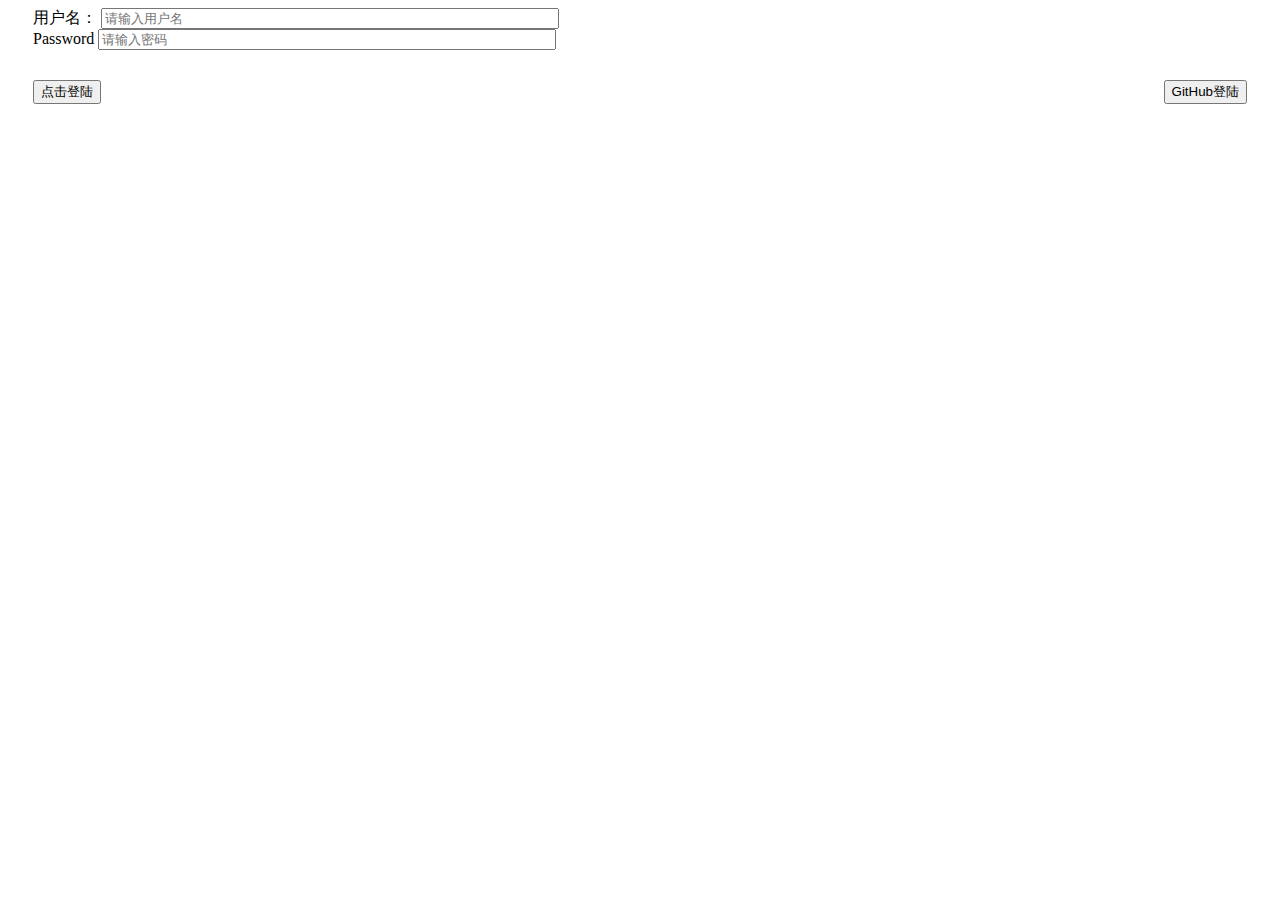
<file: src/main/resources/templates/login.html>
<!DOCTYPE html>
<html lang="en" xmlns:th="http://www.thymeleaf.org">
<head>
    <meta charset="UTF-8">
    <title>小新社区</title>
    <link th:href="@{webjars/bootstrap/4.4.1-1/css/bootstrap.min.css}" rel="stylesheet">
    <script th:src="@{webjars/jquery/3.4.0/jquery.js}"></script>
    <script th:src="@{webjars/bootstrap/4.4.1-1/js/bootstrap.min.js}"></script>
    <link rel="stylesheet" th:href="@{webjars/layui/2.5.4/css/layui.css}">
    <link rel="stylesheet" th:href="@{MyCss/publish.css}">
</head>
<body>
<form style="margin-left: 25px;">
    <div class="form-group login">
        <label for="NameText">用户名：</label>
        <input type="text" class="form-control " style="width: 450px;" id="NameText" placeholder="请输入用户名">
    </div>
    <div class="form-group ">
        <label for="PassText">Password</label>
        <input type="password" class="form-control " style="width: 450px;" id="PassText" placeholder="请输入密码">
    </div>
    <button type="button" class="layui-btn btnLogin" style="margin-top: 30px;" onclick="doLogin()">点击登陆</button>
    <button type="button" class="layui-btn" style="margin-top: 30px;
    float: right;
    margin-right: 25px;" onclick="fasong()">GitHub登陆</button>
</form>
<script th:src="@{webjars/layui/2.5.4/layui.js}"></script>
<script th:inline="javascript">
    function fasong() {
        parent.location.href="https://github.com/login/oauth/authorize?client_id=Iv1.3c9d32b8aa6ffd83&redirect_uri=http://localhost:8887/callback&scope=user&state=1";
    }
    layui.use('layer', function(){
        var layer = layui.layer;
    });
    function doLogin() {
        $.ajax({
            url:"/goLogin",
            type:"POST",
            sync:false,
            data:{
                name: $("#NameText").val(),
                password: $("#PassText").val()
            },
            success:function (data) {
                if (data){
                    layer.msg('登陆成功 欢迎您来到小新社区', {
                        icon: 1,
                        time: 3000
                    }, function(){
                        closeWindow2();
                    });
                    // 使用layui消息框这种形式关闭后可以自动刷新
                } else {
                    layer.msg('登陆失败 请检查用户名或密码', {
                        icon: 2,
                        time: 3000
                    });
                }
            }
        })
    }
    function closeWindow2(){
        var index = parent.layer.getFrameIndex(window.name);
        parent.layer.close(index);
    };

</script>
</body>
</html>
</file>
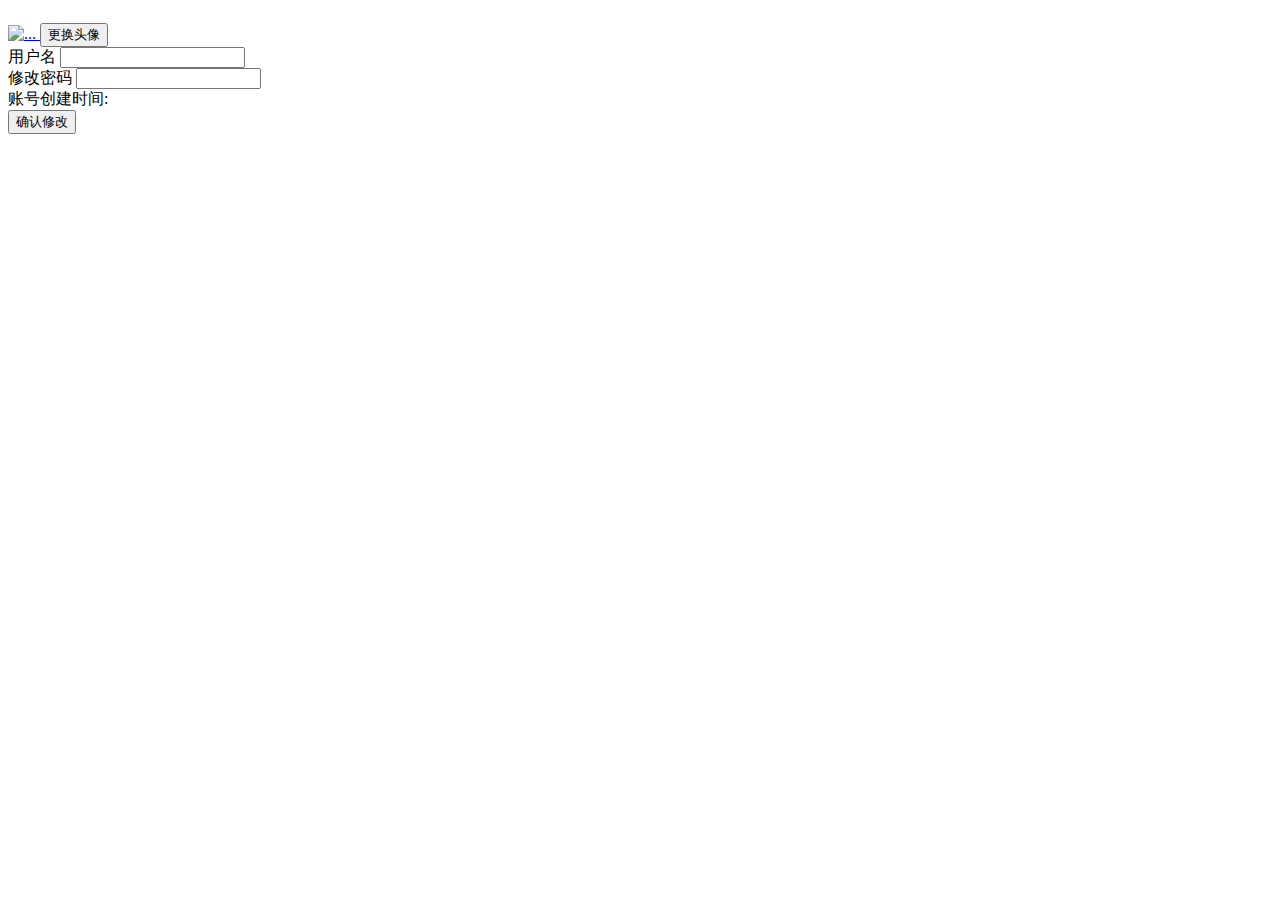
<file: src/main/resources/templates/personalCentral.html>
<!DOCTYPE html>
<html lang="en" xmlns:th="http://www.thymeleaf.org">
<body>
    <div class="media">
        <div class="media-left media-middle">
            <a href="#">
                <img class="media-object" th:src="${userdata.getAvatarurl()}" alt="..." id="image">
                <button type="button" class="btn btn-default labersty" id="upload" style="margin-top: 15px">更换头像</button>
            </a>
        </div>
        <div class="media-body bianju">
            <form>
                <div class="form-group fontfa">
                    <label for="PersonText">用户名</label>
                    <input type="text" class="form-control" id="PersonText" th:value="${userdata.getName()}" >
                </div>
                <div class="form-group fontfa">
                    <label for="PasswordText">修改密码</label>
                    <input type="password" class="form-control" id="PasswordText" th:value="${userdata.getPassword()}">
                </div>
                <div class="form-group labersty">
                <label>账号创建时间:<span th:text="${#dates.format(userdata.getGmtcreate(),'yyyy-MM-dd HH:mm:ss')}"></span></label>
                </div>
                <button type="button" class="btn btn-default labersty" onclick="updateUser()">确认修改</button>
            </form>
        </div>
    </div>
<script>
    var screenWidth=window.screen.availWidth;
    if (screenWidth < 500) {
        $("#PersonText").css("width","100%")
        $("#PasswordText").css("width","100%")
    }
        var index=layui.use('upload', function(){
            var $ = layui.jquery
                ,upload = layui.upload;
            //普通图片上传
            var uploadInst = upload.render({
                elem: '#upload'
                ,url: '/replaceHead' //改成您自己的上传接口
                ,accept:'images'
                ,before: function(obj){
                    //预读本地文件示例，不支持ie8
                    obj.preview(function(index, file, result){
                        $('#image').attr('src', result); //图片链接（base64）
                    });
                }
                ,done: function(res){
                    //如果上传失败
                    if(res.code > 0){
                        return layer.msg('更换失败');
                    }
                    //上传成功
                    return layer.msg('更换成功');
                }
                ,error: function(){
                    var demoText = $('#message');
                    demoText.html('<span style="color: #FF5722;">更换失败</span> <a class="layui-btn layui-btn-xs demo-reload">重试</a>');
                    demoText.find('.demo-reload').on('click', function(){
                        uploadInst.upload();
                    });
                }
            });
        });
</script>
</body>
</html>
</file>
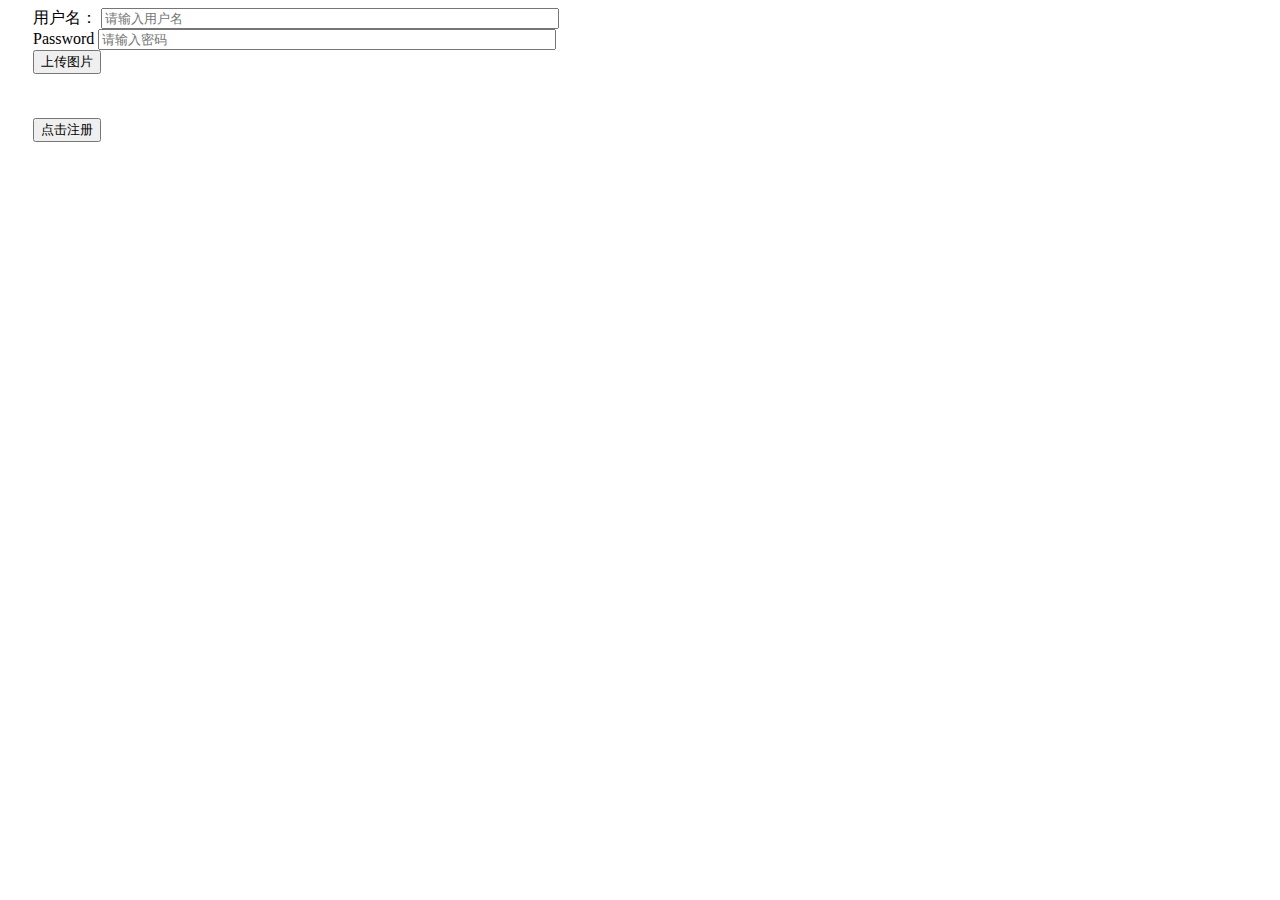
<file: src/main/resources/templates/Register.html>
<!DOCTYPE html>
<html lang="en" xmlns:th="http://www.thymeleaf.org">
<head>
    <meta charset="UTF-8">
    <title>小新社区</title>
    <link th:href="@{webjars/bootstrap/4.4.1-1/css/bootstrap.min.css}" rel="stylesheet">
    <script th:src="@{webjars/jquery/3.4.0/jquery.js}"></script>
    <script th:src="@{webjars/bootstrap/4.4.1-1/js/bootstrap.min.js}"></script>
    <link rel="stylesheet" th:href="@{webjars/layui/2.5.4/css/layui.css}">
    <link rel="stylesheet" th:href="@{MyCss/publish.css}">

</head>
<body>
<form style="margin-left: 25px;">
    <div class="form-group login">
        <label for="userText">用户名：</label>
        <input type="text" class="form-control " name="name" style="width: 450px;" id="userText" placeholder="请输入用户名">
    </div>
    <div class="form-group ">
        <label for="PasswordText">Password</label>
        <input type="password" class="form-control " name="password" style="width: 450px;" id="PasswordText" placeholder="请输入密码">
    </div>
    <div class="form-group layui-upload">
        <button type="button" class="layui-btn" id="upload">上传图片</button>
        <div class="layui-upload-list">
            <img class="layui-upload-img" id="image" style="width: 100px">
            <p id="message"></p>
        </div>
    </div>
    <button type="button" class="layui-btn btnLogin" style="margin-top: 10px;align-items: center" onclick="doRegister()">点击注册</button>
</form>
<script th:src="@{webjars/layui/2.5.4/layui.js}"></script>
<script>
    layui.use('layer', function(){
        var layer = layui.layer;
    });
    // 将注册信息传到后端
    function doRegister(){
        $.ajax({
            url:"/goRegister",
            type:"POST",
            sync:false,
            data:{
                name: $("#userText").val(),
                password: $("#PasswordText").val()
            },
            success:function (data) {
                closeWindow();
                layer.alert(data);
            }
        });
    };
    function closeWindow(){
        var index = parent.layer.getFrameIndex(window.name);
        parent.layer.close(index);

    };
    var index=layui.use('upload', function(){
        var $ = layui.jquery
            ,upload = layui.upload;

        //普通图片上传
        var uploadInst = upload.render({
            elem: '#upload'
            ,url: '/upload' //改成您自己的上传接口
            ,accept:'images'
            ,before: function(obj){
                //预读本地文件示例，不支持ie8
                obj.preview(function(index, file, result){
                    $('#image').attr('src', result); //图片链接（base64）
                });
            }
            ,done: function(res){
                //如果上传失败
                if(res.code > 0){
                    return layer.msg('上传失败');
                }
                //上传成功
                return layer.msg('上传成功');
            }
            ,error: function(){
                //演示失败状态，并实现重传
                var demoText = $('#message');
                demoText.html('<span style="color: #FF5722;">上传失败</span> <a class="layui-btn layui-btn-xs demo-reload">重试</a>');
                demoText.find('.demo-reload').on('click', function(){
                    uploadInst.upload();
                });
            }
        });
    });
</script>
</body>
</html>
</file>
